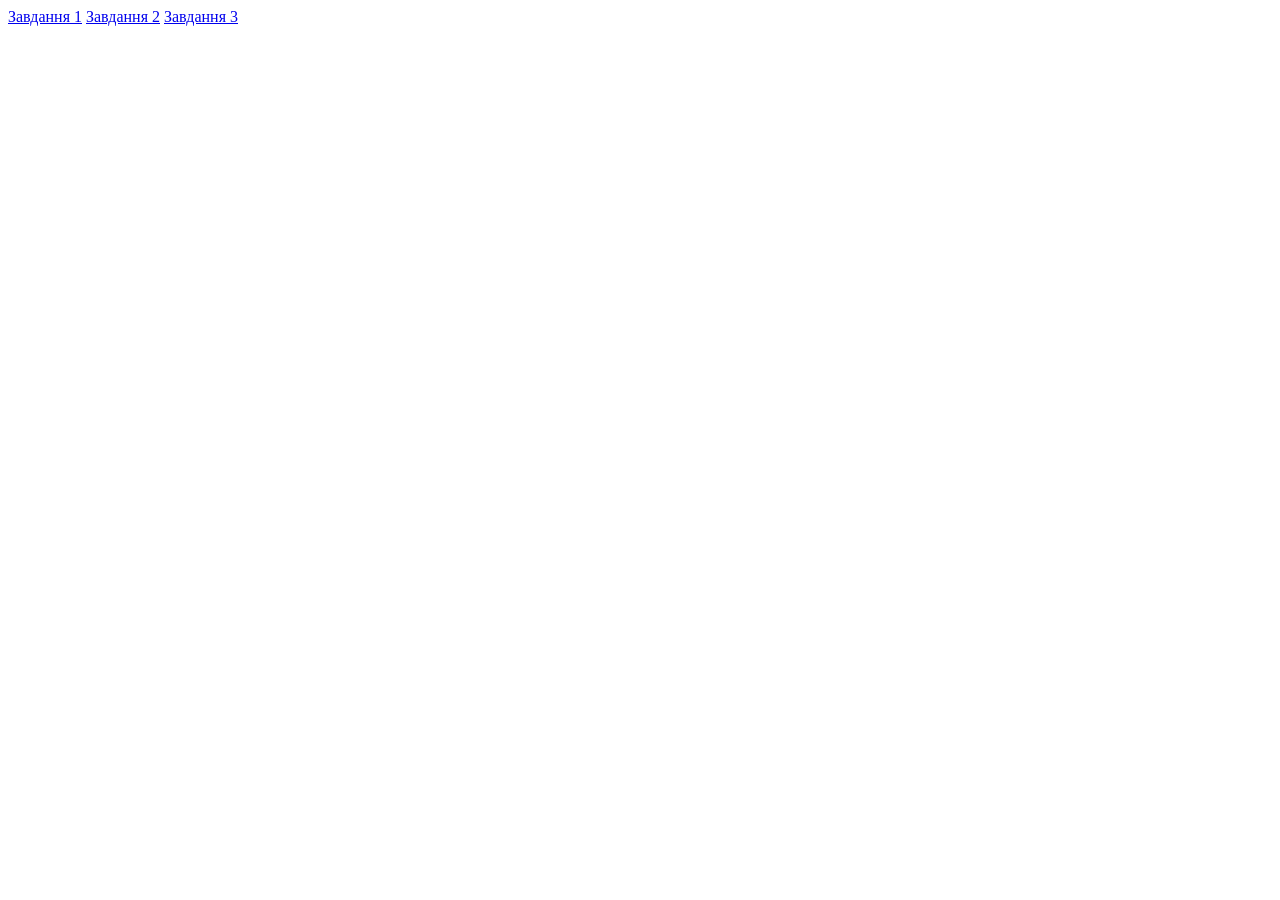
<file: index.html>
<!DOCTYPE html>
<html lang="uk">
<head>
  <meta charset="UTF-8">
  <title>Моя сторінка</title>
</head>
<body>
  <script src="script.js"></script>

   <div>
    	<a href="index.html">Завдання 1</a>  
    	<a href="index2.html">Завдання 2</a> 
    	<a href="index3.html">Завдання 3</a>
  </div>

</body>
</html>
</file>
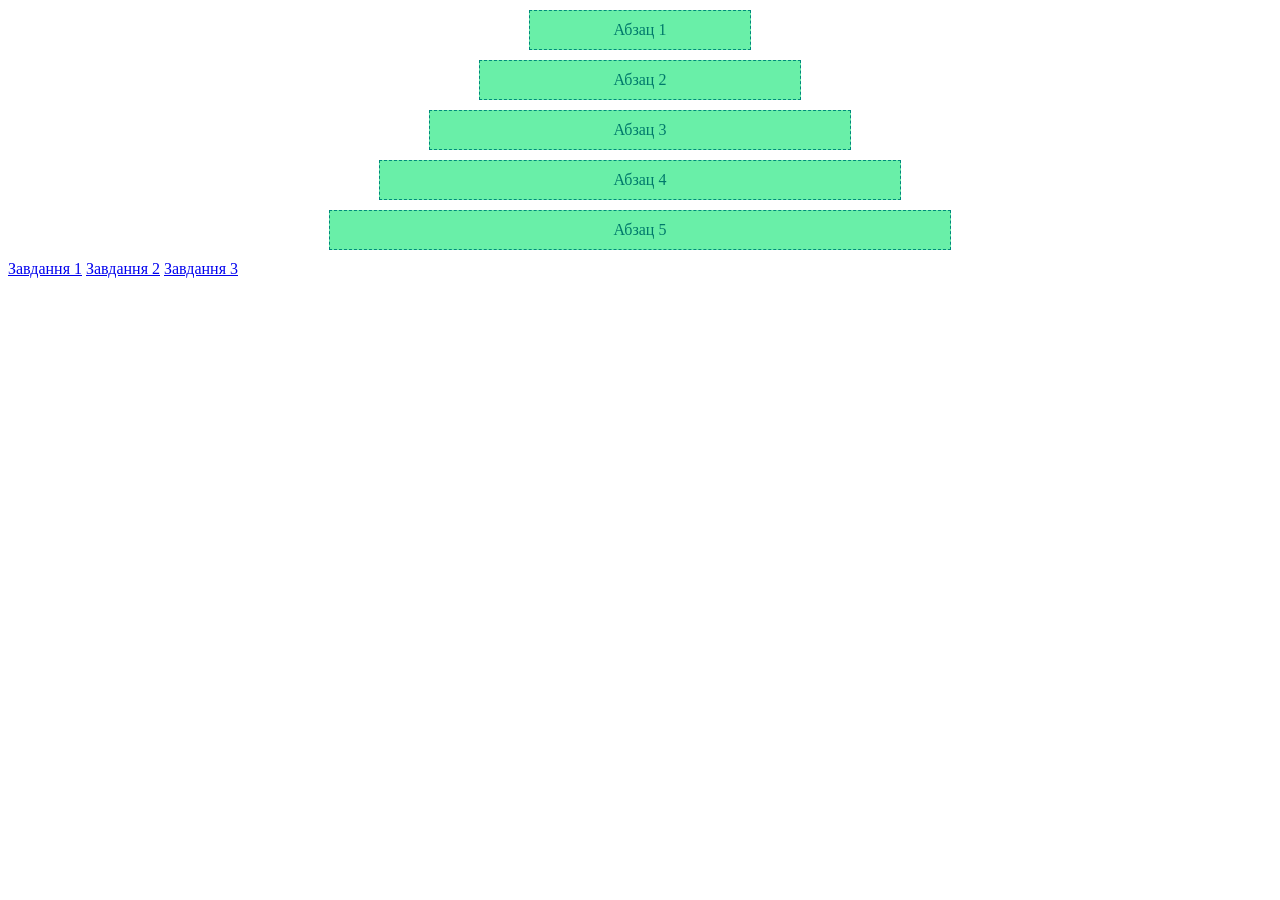
<file: index2.html>
<!DOCTYPE html>
<html lang="uk">
<head>
  <meta charset="UTF-8">
  <title></title>
  <link rel="stylesheet" href="styles2.css"

</head>

<body>
  <script src="script2.js"></script>

  <div>
    	<a href="index.html">Завдання 1</a>  
    	<a href="index2.html">Завдання 2</a> 
    	<a href="index3.html">Завдання 3</a>
  </div>


</body>

</html>
</file>
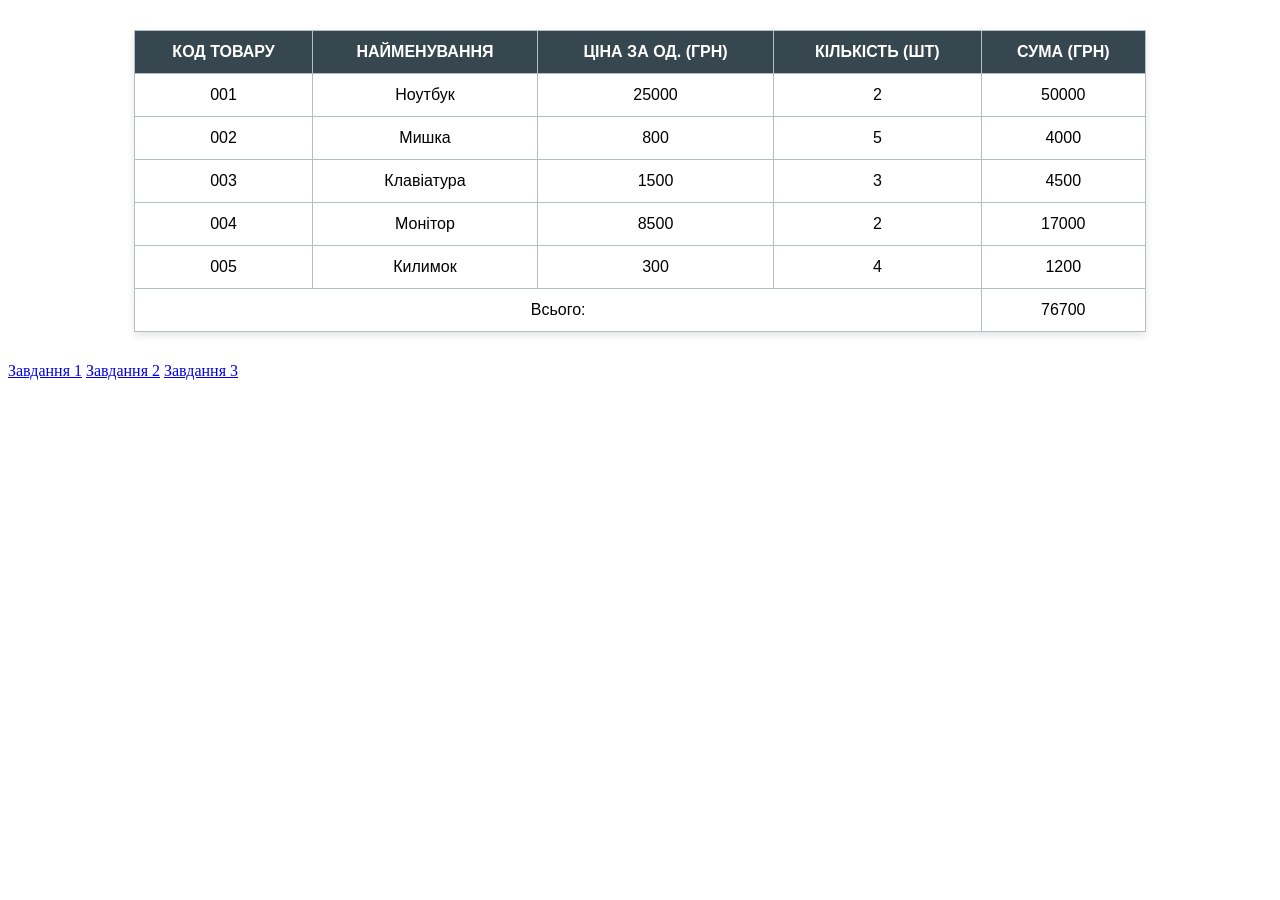
<file: index3.html>
<!DOCTYPE html>
<html lang="uk">
<head>
  <meta charset="UTF-8">
  <title></title>
  <link rel="stylesheet" href="styles3.css"

</head>

<body>
  <script src="script3.js"></script>

  <div>
    	<a href="index.html">Завдання 1</a>  
    	<a href="index2.html">Завдання 2</a> 
    	<a href="index3.html">Завдання 3</a>
  </div>


</body>

</html>
</file>
<file: styles2.css>
p {
      background-color: #69efa8;
      border: 1px dashed #00897b; 
      color: #00796b; 
      text-align: center; 
      padding: 10px; 
      margin: 10px auto;
    }
</file>
<file: styles3.css>
.table {
      width: 80%;
      margin: 30px auto;
      border-collapse: collapse;
      font-family: Arial;
      box-shadow: 0 4px 8px rgba(0,0,0,0.1);
    }

    .table th, .table td {
      border: 1px solid #b0bec5;
      padding: 12px;
      text-align: center;
    }

    .table th {
      background-color: #37474f;
      color: #ffffff;
      text-transform: uppercase;
    }
</file>
